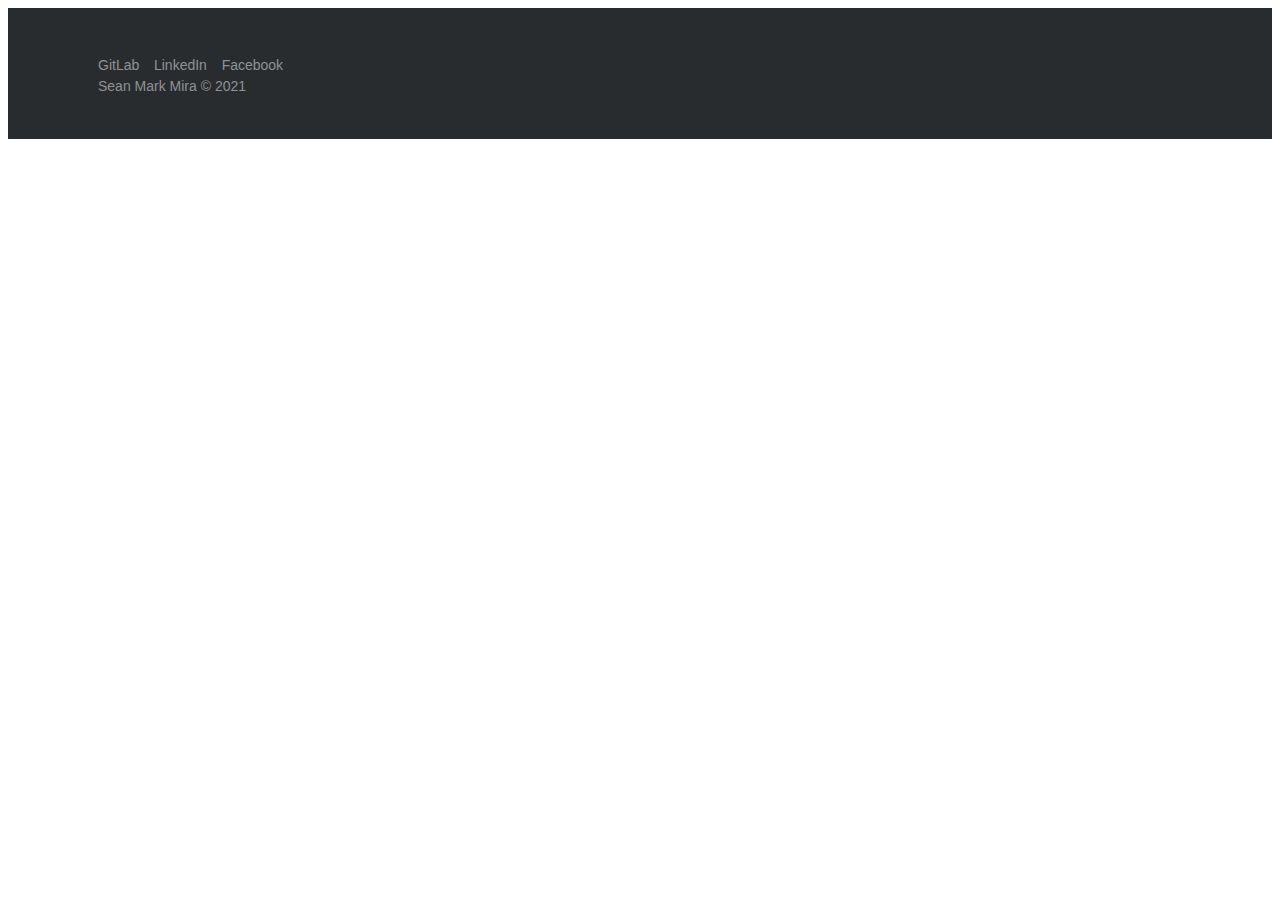
<file: test folder/About Me/slidertest.html>
<!DOCTYPE html>
<html>
<head>
  <meta charset="utf-8">
  <meta name="viewport" content="width=device-width, initial-scale=1">
  <link href="https://cdn.jsdelivr.net/npm/bootstrap@5.0.2/dist/css/bootstrap.min.css" rel="stylesheet" integrity="sha384-EVSTQN3/azprG1Anm3QDgpJLIm9Nao0Yz1ztcQTwFspd3yD65VohhpuuCOmLASjC" crossorigin="anonymous">
  <link rel="stylesheet" type="text/css" href="slidertest.css">
  <title></title>

</head>
<body>

    <footer class="footer-distributed">
      <div class="footer-left">
        <p class="footer-links">
          <a href="https://gitlab.com/seanmarkmira">GitLab</a>
          <a href="https://www.linkedin.com/in/seanmarkmira/">LinkedIn</a>
          <a href="https://www.facebook.com/seanmark.mira.18/">Facebook</a>
        </p>

        <p>Sean Mark Mira &copy; 2021</p>
      </div>

    </footer>



  <script src="https://cdn.jsdelivr.net/npm/@popperjs/core@2.9.2/dist/umd/popper.min.js" integrity="sha384-IQsoLXl5PILFhosVNubq5LC7Qb9DXgDA9i+tQ8Zj3iwWAwPtgFTxbJ8NT4GN1R8p" crossorigin="anonymous"></script>
  <script src="https://cdn.jsdelivr.net/npm/bootstrap@5.0.2/dist/js/bootstrap.min.js" integrity="sha384-cVKIPhGWiC2Al4u+LWgxfKTRIcfu0JTxR+EQDz/bgldoEyl4H0zUF0QKbrJ0EcQF" crossorigin="anonymous"></script>
  
</body>
</html>
</file>
<file: test folder/About Me/slidertest.css>
/*Start of Footer CSS*/
/*box of footer*/
.footer-distributed {
  background-color: #292c2f;
  box-sizing: border-box;
  width: 100%;
  text-align: left;
  font: normal 16px sans-serif;
  padding: 45px 90px;
}

/*contents of footer left*/
.footer-distributed .footer-left p {
  color: #8f9296;
  font-size: 14px;
  margin: 0;
}

/*footer links href*/
.footer-distributed p.footer-links a {
  display: inline-block;
  line-height: 1.8;
  text-decoration: none;
  color: inherit;
  padding-right: 1%;
}

/*when hover show underline*/
.footer-distributed p.footer-links a:hover{text-decoration:underline;}
/*End of Footer CSS*/
</file>
